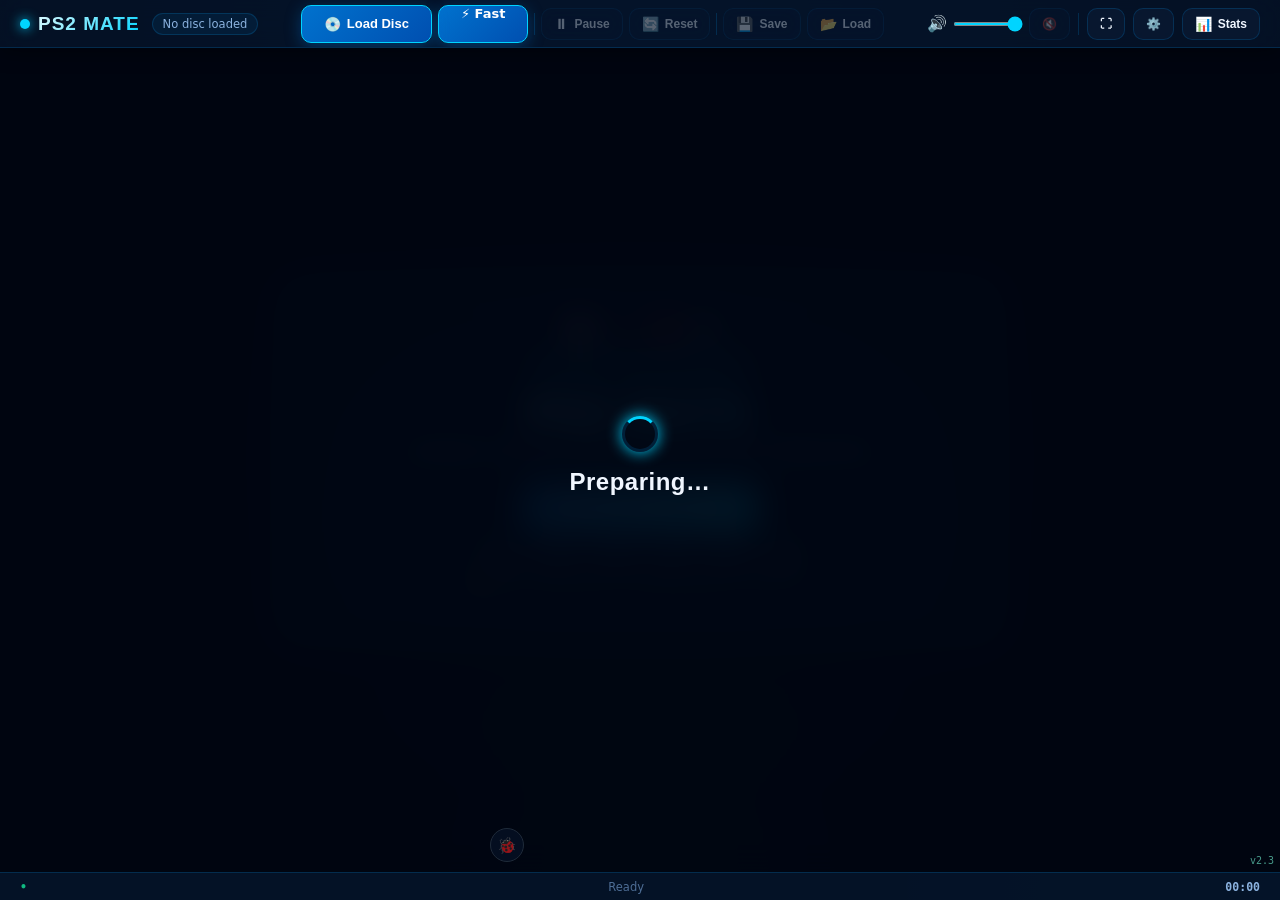
<file: index.html>
<!DOCTYPE html>
<html lang="en">
<head>
  <meta charset="UTF-8">
  <meta name="viewport" content="width=device-width, initial-scale=1.0, maximum-scale=1.0, user-scalable=no, viewport-fit=cover">
  <title>PS2 Mate — PlayStation 2 Emulator</title>
  <meta name="theme-color" content="#0b0b1a">
  <meta name="description" content="PlayStation 2 emulator in your browser (Play! WebAssembly). Installable PWA, works offline.">
  <link rel="manifest" href="manifest.webmanifest">
  <link rel="icon" href="icon-192.png">
  <link rel="apple-touch-icon" href="icon-192.png">
  <meta name="apple-mobile-web-app-capable" content="yes">
  <meta name="mobile-web-app-capable" content="yes">
  <link rel="stylesheet" href="index.css">
  <script src="diag.js"></script>
</head>
<body>
  <header id="toolbar">
    <div class="toolbar-left">
      <span class="logo">PS2 MATE</span>
      <span class="game-title" id="gameTitle">No disc loaded</span>
    </div>
    <div class="toolbar-center">
      <button id="btnLoad" title="Load Disc (Ctrl+O)" class="primary-btn load-btn"><span class="icon">💿</span> Load Disc</button>
      <a href="fast.html" id="btnFast" class="primary-btn load-btn" style="text-decoration:none" title="Fast mode (recompiled games)"><span class="icon">⚡</span> Fast</a>
      <input type="file" id="fileInput" accept=".iso,.cso,.chd,.isz,.bin,.elf,.cue" hidden>
      <div class="divider"></div>
      <button id="btnPause" title="Pause (P)" disabled><span class="icon">⏸</span> Pause</button>
      <button id="btnReset" title="Reset (Ctrl+R)" disabled><span class="icon">🔄</span> Reset</button>
      <div class="divider"></div>
      <button id="btnSaveStateHeader" title="Save State (F1)" disabled><span class="icon">💾</span> Save</button>
      <button id="btnLoadStateHeader" title="Load State (F3)" disabled><span class="icon">📂</span> Load</button>
    </div>
    <div class="toolbar-right">
      <div class="volume-control">
        <span>🔊</span>
        <input type="range" id="volumeSlider" min="0" max="100" value="100">
        <button id="btnMute" disabled>🔇</button>
      </div>
      <div class="divider"></div>
      <button id="btnFullscreen" title="Fullscreen (F11)">⛶</button>
      <button id="btnSettings" title="Settings">⚙️</button>
      <button id="btnToggleStats" title="Performance Stats HUD"><span class="icon">📊</span> Stats</button>
    </div>
  </header>

  <main id="content">
    <div id="emulatorContainer">
      <div id="noGameBanner">
        <div class="banner-content">
          <div class="ps2-symbols">
            <span class="ps-sym sym-square">🔲</span>
            <span class="ps-sym sym-triangle">🔺</span>
            <span class="ps-sym sym-circle">⭕</span>
            <span class="ps-sym sym-cross">✖️</span>
          </div>
          <div class="banner-badge">NEXT-GEN WEB EMULATION</div>
          <h1>PS2 MATE</h1>
          <p class="banner-subtitle">PlayStation 2 Browser Emulator — Powered by Play! WebAssembly</p>
          <div class="banner-actions">
            <button id="btnLoadBanner" class="primary-btn launch-btn"><span class="btn-icon">💿</span> Select PS2 Disc Image</button>
            <div class="format-pills">
              <span class="pill">.ISO</span>
              <span class="pill">.CSO</span>
              <span class="pill">.CHD</span>
              <span class="pill">.ISZ</span>
              <span class="pill">.BIN</span>
              <span class="pill">.ELF</span>
            </div>
            <p class="hint">🔒 100% Local Execution • No BIOS Required • Plug & Play</p>
          </div>
          <div id="recentGames"></div>
        </div>
      </div>
      <canvas id="outputCanvas" width="640" height="480" tabindex="-1"></canvas>

      <!-- Performance Stats OSD HUD -->
      <div id="statsHud" class="stats-hud" style="display:none;">
        <div class="hud-header">⚡ PS2 Performance Monitor</div>
        <div class="hud-grid">
          <div class="hud-stat"><span class="hud-label">FPS / Latency</span><span id="hudFps" class="hud-val">0 FPS (0.0 ms)</span></div>
          <div class="hud-stat"><span class="hud-label">Disc Cache Hit Rate</span><span id="hudCacheRate" class="hud-val">100%</span></div>
          <div class="hud-stat"><span class="hud-label">Disc Reads</span><span id="hudDiscReads" class="hud-val">0 sync / 0 async</span></div>
          <div class="hud-stat"><span class="hud-label">WASM JIT Engine</span><span id="hudJitBlocks" class="hud-val">0 blocks (O(1) Array)</span></div>
          <div class="hud-stat"><span class="hud-label">WASM Memory</span><span id="hudMemory" class="hud-val">-- MB</span></div>
          <div class="hud-stat"><span class="hud-label">CPU Multithreading</span><span id="hudCores" class="hud-val">-- Cores</span></div>
          <div class="hud-stat"><span class="hud-label">GPU Renderer</span><span id="hudGpu" class="hud-val">WebGL2 High-Perf</span></div>
        </div>
      </div>

      <div id="statusOverlay" class="overlay" style="display:none;"><div class="overlay-content"><div class="spinner"></div><p id="statusText">Preparing your game…</p></div></div>
      <div id="pauseOverlay" class="overlay" style="display:none;"><div class="overlay-content"><p>Game Paused</p><small>Press P to resume</small></div></div>
    </div>

    <aside id="settingsPanel" class="side-panel" style="display:none;">
      <div class="panel-header"><h2>Emulator Settings</h2><button id="btnCloseSettings">✕</button></div>
      <div class="panel-body">
        <section class="settings-section"><h3>Controls & Controller Assignment</h3>
          <div class="setting-row"><label>Gamepad Status</label><div id="gamepadStatus">No gamepad detected</div></div>
          <div class="setting-row">
            <label for="selPlayer1Input">Player 1 Input</label>
            <select id="selPlayer1Input">
              <option value="auto">Keyboard + Auto Gamepad</option>
              <option value="keyboard">Keyboard Only</option>
            </select>
          </div>
          <div class="setting-row">
            <label for="selPlayer2Input">Player 2 Input</label>
            <select id="selPlayer2Input">
              <option value="none">Disabled / None</option>
            </select>
          </div>
          <div class="setting-row vertical" style="margin-top: 12px;">
            <button id="btnOpenControlsModal" class="panel-btn primary">
              🎮 Customize Control Mappings
            </button>
          </div>
        </section>

        <section class="settings-section"><h3>Performance & Graphics</h3>
          <div class="setting-row">
            <label for="chkShowStats">Performance Stats HUD</label>
            <input type="checkbox" id="chkShowStats">
          </div>
          <div class="setting-row"><button id="btnPerfPreset" class="primary-btn" style="flex:1">⚡ Max Performance Preset / أقصى سرعة</button></div>
          <div class="setting-row">
            <label for="chkFastMode">Fast Mode (No GPU Stalls)</label>
            <input type="checkbox" id="chkFastMode" checked>
          </div>
          <div class="setting-row">
            <label for="chkUnlockFps">Fast Forward (Unlock FPS)</label>
            <input type="checkbox" id="chkUnlockFps">
          </div>
          <div class="setting-row">
            <label for="selResolution">Resolution Scale</label>
            <select id="selResolution">
              <option value="0.5">0.5x Ultra Speed (320x240)</option>
              <option value="0.75">0.75x Fast (480x360)</option>
              <option value="1" selected>1x Native PS2 (640x480)</option>
              <option value="2">2x HD Upscale (1280x960)</option>
              <option value="3">3x 3K HD (1920x1440)</option>
              <option value="4">4x 4K Ultra HD (2560x1920)</option>
            </select>
          </div>
          <div class="setting-row">
            <label for="chkWidescreen">Widescreen 16:9</label>
            <input type="checkbox" id="chkWidescreen">
          </div>
        </section>

        <section class="settings-section"><h3>Save & Load States</h3>
          <div class="setting-row" style="gap: 8px;">
            <button id="btnSaveState" class="primary-btn" style="flex:1;">💾 Save State (F1)</button>
            <button id="btnLoadState" class="primary-btn" style="flex:1; background: linear-gradient(135deg, var(--ps-blue), #004fb0);">📂 Load State (F3)</button>
          </div>
        </section>

        <section class="settings-section"><h3>About</h3>
          <p class="about-text">PS2 Mate v1.0.0<br>Powered by <a href="https://purei.org" target="_blank">Play!</a> (PlayStation 2 emulator)<br>See purei.org for license details.<br><br>Web / PWA edition — runs fully offline after first load.</p>
        </section>
      </div>
    </aside>

    <!-- Interactive Control Mapping Modal -->
    <div id="controlMappingModal" class="modal-overlay" style="display:none;">
      <div class="modal-card">
        <div class="modal-header">
          <h2>🎮 Control Mappings</h2>
          <button id="btnCloseControlsModal" class="modal-close-btn">✕</button>
        </div>

        <div class="modal-body">
          <!-- Player Toggle -->
          <div class="tab-group">
            <button id="tabP1" class="tab-btn active">Player 1</button>
            <button id="tabP2" class="tab-btn">Player 2</button>
          </div>

          <!-- Device Selector Toggle -->
          <div class="tab-group device-group">
            <button id="deviceKB" class="tab-btn active">⌨️ Keyboard</button>
            <button id="deviceGP" class="tab-btn">🎮 Gamepad</button>
          </div>

          <p id="mappingInstructions" class="mapping-hint">Click any action button below to rebind.</p>

          <!-- Dynamic Action Binding Grid -->
          <div class="mapping-grid">
            <div class="bind-card">
              <span class="bind-label">D-Pad Up</span>
              <button class="bind-btn" data-action="DPAD_UP">Up Arrow</button>
            </div>
            <div class="bind-card">
              <span class="bind-label">D-Pad Down</span>
              <button class="bind-btn" data-action="DPAD_DOWN">Down Arrow</button>
            </div>
            <div class="bind-card">
              <span class="bind-label">D-Pad Left</span>
              <button class="bind-btn" data-action="DPAD_LEFT">Left Arrow</button>
            </div>
            <div class="bind-card">
              <span class="bind-label">D-Pad Right</span>
              <button class="bind-btn" data-action="DPAD_RIGHT">Right Arrow</button>
            </div>
            <div class="bind-card">
              <span class="bind-label">Cross (✕)</span>
              <button class="bind-btn" data-action="BTN_CROSS">Z</button>
            </div>
            <div class="bind-card">
              <span class="bind-label">Circle (○)</span>
              <button class="bind-btn" data-action="BTN_CIRCLE">X</button>
            </div>
            <div class="bind-card">
              <span class="bind-label">Square (□)</span>
              <button class="bind-btn" data-action="BTN_SQUARE">A</button>
            </div>
            <div class="bind-card">
              <span class="bind-label">Triangle (△)</span>
              <button class="bind-btn" data-action="BTN_TRIANGLE">S</button>
            </div>
            <div class="bind-card">
              <span class="bind-label">L1 Shoulder</span>
              <button class="bind-btn" data-action="BTN_L1">1</button>
            </div>
            <div class="bind-card">
              <span class="bind-label">R1 Shoulder</span>
              <button class="bind-btn" data-action="BTN_R1">8</button>
            </div>
            <div class="bind-card">
              <span class="bind-label">L2 Trigger</span>
              <button class="bind-btn" data-action="BTN_L2">2</button>
            </div>
            <div class="bind-card">
              <span class="bind-label">R2 Trigger</span>
              <button class="bind-btn" data-action="BTN_R2">9</button>
            </div>
            <div class="bind-card">
              <span class="bind-label">Select</span>
              <button class="bind-btn" data-action="BTN_SELECT">Backspace</button>
            </div>
            <div class="bind-card">
              <span class="bind-label">Start</span>
              <button class="bind-btn" data-action="BTN_START">Enter</button>
            </div>
          </div>

          <!-- Realtime Input Tester -->
          <div class="input-tester-card">
            <div class="tester-header">
              <span>Live Input Test Monitor</span>
              <span id="testerGamepadLabel" class="tester-sub">Testing Keyboard bindings...</span>
            </div>
            <div class="tester-badges">
              <div class="test-badge" data-test="BTN_CROSS">✕ CROSS</div>
              <div class="test-badge" data-test="BTN_CIRCLE">○ CIRCLE</div>
              <div class="test-badge" data-test="BTN_SQUARE">□ SQUARE</div>
              <div class="test-badge" data-test="BTN_TRIANGLE">△ TRIANGLE</div>
              <div class="test-badge" data-test="BTN_L1">L1</div>
              <div class="test-badge" data-test="BTN_R1">R1</div>
              <div class="test-badge" data-test="BTN_L2">L2</div>
              <div class="test-badge" data-test="BTN_R2">R2</div>
              <div class="test-badge" data-test="BTN_SELECT">SELECT</div>
              <div class="test-badge" data-test="BTN_START">START</div>
              <div class="test-badge" data-test="DPAD_UP">D-UP</div>
              <div class="test-badge" data-test="DPAD_DOWN">D-DN</div>
              <div class="test-badge" data-test="DPAD_LEFT">D-LFT</div>
              <div class="test-badge" data-test="DPAD_RIGHT">D-RGT</div>
            </div>
          </div>
        </div>

        <div class="modal-footer">
          <button id="btnPresetKB" class="modal-btn secondary">Reset Keyboard Defaults</button>
          <button id="btnPresetGP" class="modal-btn secondary">Reset Gamepad Defaults</button>
          <button id="btnSaveControlMapping" class="modal-btn primary">Save & Close</button>
        </div>
      </div>
    </div>
  </main>

  <footer id="statusBar"><span id="fpsCounter">•</span><span id="statusMessage">Ready</span><span id="timeCounter">00:00</span></footer>
  <script src="pwa.js"></script>
  <script src="touch.js" defer></script>
  <script type="module" src="index.js"></script>
</body>
</html>
</file>
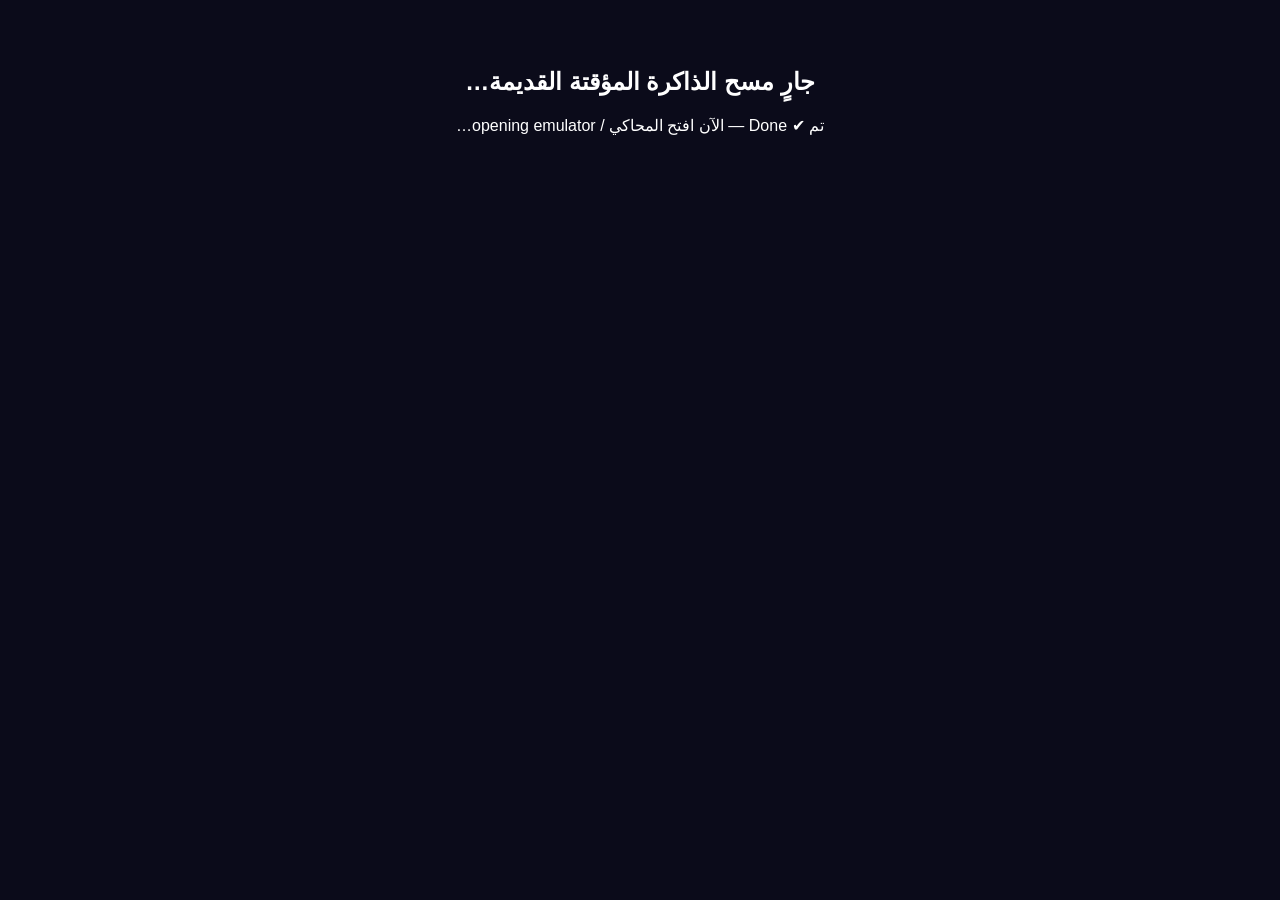
<file: reset.html>
<!DOCTYPE html><html lang="ar" dir="rtl"><head><meta charset="utf-8"><meta name="viewport" content="width=device-width,initial-scale=1">
<title>Reset</title><style>body{font-family:sans-serif;background:#0b0b1a;color:#fff;text-align:center;padding:40px}</style></head>
<body><h2>جارٍ مسح الذاكرة المؤقتة القديمة…</h2><p id="m">Clearing old cache…</p>
<script>
(async()=>{
  try{ const regs=await navigator.serviceWorker.getRegistrations(); for(const r of regs) await r.unregister(); }catch(e){}
  try{ for(const k of await caches.keys()) await caches.delete(k); }catch(e){}
  try{ sessionStorage.clear(); }catch(e){}
  document.getElementById('m').textContent='تم ✔ Done — الآن افتح المحاكي / opening emulator…';
  setTimeout(()=>location.replace('./index.html'),1500);
})();
</script></body></html>
</file>
<file: index.css>
/* ==============================================================
   PS2 Mate — Full PlayStation 2 Theme Makeover
   ============================================================== */


:root {
  /* PS2 Iconic Palette */
  --bg: #010612;
  --bg-alt: #051329;
  --surface: rgba(10, 26, 51, 0.75);
  --surface-hover: rgba(16, 38, 72, 0.85);
  --surface-card: rgba(14, 30, 58, 0.6);
  
  --border: rgba(0, 162, 255, 0.18);
  --border-hover: rgba(0, 162, 255, 0.45);
  --border-active: rgba(0, 212, 255, 0.7);
  
  --text: #f0f6ff;
  --text-secondary: #8bb2df;
  --text-muted: #4e6e96;
  
  /* PlayStation Symbol Colors */
  --ps-blue: #0072ce;
  --ps-cyan: #00d4ff;
  --ps-neon: #00a2ff;
  --ps-red: #ff4d6d;
  --ps-pink: #ec4899;
  --ps-green: #10b981;
  --ps-yellow: #f59e0b;

  --accent: var(--ps-blue);
  --accent-glow: rgba(0, 162, 255, 0.4);
  --accent-dim: rgba(0, 114, 206, 0.15);
  
  --radius: 10px;
  --radius-lg: 16px;
  --transition: 220ms cubic-bezier(0.16, 1, 0.3, 1);
  --shadow-glow: 0 0 20px rgba(0, 162, 255, 0.25);
}

* { margin: 0; padding: 0; box-sizing: border-box; }

body {
  font-family: 'Inter', system-ui, sans-serif;
  background: var(--bg);
  background-image: 
    radial-gradient(circle at 50% 0%, rgba(0, 114, 206, 0.18) 0%, transparent 60%),
    radial-gradient(circle at 100% 100%, rgba(0, 212, 255, 0.08) 0%, transparent 40%);
  color: var(--text);
  display: flex;
  flex-direction: column;
  height: 100vh;
  overflow: hidden;
  -webkit-font-smoothing: antialiased;
  user-select: none;
  -webkit-user-select: none;
}

/* ==============================================================
   Toolbar Header
   ============================================================== */

#toolbar {
  display: flex;
  align-items: center;
  padding: 0 20px;
  height: 48px;
  background: rgba(5, 19, 41, 0.85);
  backdrop-filter: blur(20px);
  -webkit-backdrop-filter: blur(20px);
  border-bottom: 1px solid var(--border);
  flex-shrink: 0;
  gap: 14px;
  box-shadow: 0 4px 20px rgba(0, 0, 0, 0.4);
  z-index: 20;
}

.toolbar-left { display: flex; align-items: center; gap: 12px; }
.toolbar-center { display: flex; align-items: center; gap: 6px; flex: 1; justify-content: center; }
.toolbar-right { display: flex; align-items: center; gap: 8px; }

.logo {
  font-family: 'Rajdhani', sans-serif;
  font-weight: 700;
  font-size: 19px;
  letter-spacing: 1px;
  background: linear-gradient(135deg, #ffffff 0%, var(--ps-cyan) 100%);
  -webkit-background-clip: text;
  -webkit-text-fill-color: transparent;
  display: flex;
  align-items: center;
  gap: 8px;
}

.logo::before {
  content: '';
  width: 10px;
  height: 10px;
  background: var(--ps-cyan);
  border-radius: 50%;
  box-shadow: 0 0 12px var(--ps-cyan);
}

.game-title {
  font-size: 11.5px;
  font-weight: 500;
  color: var(--text-secondary);
  max-width: 200px;
  overflow: hidden;
  text-overflow: ellipsis;
  white-space: nowrap;
  background: rgba(0, 162, 255, 0.08);
  padding: 3px 10px;
  border-radius: 20px;
  border: 1px solid var(--border);
}

.divider {
  width: 1px;
  height: 22px;
  background: var(--border);
}

/* ==============================================================
   Buttons & Controls
   ============================================================== */

button {
  display: inline-flex;
  align-items: center;
  justify-content: center;
  gap: 6px;
  height: 32px;
  padding: 0 12px;
  border: 1px solid var(--border);
  border-radius: var(--radius);
  background: var(--surface);
  color: var(--text);
  font-family: 'Inter', sans-serif;
  font-size: 12px;
  font-weight: 600;
  cursor: pointer;
  transition: all var(--transition);
  white-space: nowrap;
  backdrop-filter: blur(8px);
}

button:hover:not(:disabled) {
  background: var(--surface-hover);
  border-color: var(--border-hover);
  box-shadow: 0 0 12px rgba(0, 162, 255, 0.25);
  transform: translateY(-1px);
}

button:active:not(:disabled) {
  transform: translateY(0) scale(0.98);
}

button:disabled {
  opacity: 0.35;
  cursor: not-allowed;
  transform: none !important;
}

button .icon { font-size: 14px; }

.primary-btn {
  height: 38px;
  padding: 0 22px;
  background: linear-gradient(135deg, var(--ps-blue) 0%, #004fb0 100%);
  border: 1px solid var(--ps-cyan);
  color: #ffffff;
  font-weight: 700;
  font-size: 13px;
  border-radius: var(--radius);
  box-shadow: 0 4px 16px rgba(0, 114, 206, 0.4);
}

.primary-btn:hover:not(:disabled) {
  background: linear-gradient(135deg, #0088ff 0%, var(--ps-blue) 100%);
  border-color: #ffffff;
  box-shadow: 0 6px 24px rgba(0, 162, 255, 0.6);
}

/* Speed Controls */
.speed-control { display: flex; align-items: center; gap: 4px; }
.speed-control button { width: 28px; height: 28px; padding: 0; font-size: 13px; border-radius: 6px; }
#speedLabel {
  font-family: 'JetBrains Mono', monospace;
  font-size: 11px;
  font-weight: 700;
  min-width: 32px;
  text-align: center;
  color: var(--ps-cyan);
}

/* Volume Slider */
.volume-control { display: flex; align-items: center; gap: 6px; }
#volumeSlider {
  width: 70px;
  height: 4px;
  accent-color: var(--ps-cyan);
  cursor: pointer;
  border-radius: 2px;
}

/* ==============================================================
   Main Emulator Layout
   ============================================================== */

#content { display: flex; flex: 1; overflow: hidden; position: relative; }

#emulatorContainer {
  flex: 1;
  background: #000000;
  position: relative;
  overflow: hidden;
  width: 100%;
  height: 100%;
}

#outputCanvas {
  position: absolute;
  inset: 0;
  width: 100% !important;
  height: 100% !important;
  object-fit: contain;
  display: none;
}

/* ==============================================================
   Welcome / Boot Screen Banner
   ============================================================== */

#noGameBanner {
  position: absolute;
  inset: 0;
  display: flex;
  align-items: center;
  justify-content: center;
  width: 100%;
  height: 100%;
  background: 
    radial-gradient(ellipse 70% 60% at 50% 50%, rgba(0, 114, 206, 0.15) 0%, transparent 70%),
    radial-gradient(circle at 50% 100%, rgba(0, 212, 255, 0.08) 0%, transparent 50%);
  z-index: 2;
}

.banner-content {
  text-align: center;
  width: 92%;
  max-width: 720px;
  padding: 38px 40px;
  background: rgba(6, 20, 44, 0.75);
  backdrop-filter: blur(24px);
  -webkit-backdrop-filter: blur(24px);
  border: 1px solid var(--border-hover);
  border-radius: var(--radius-lg);
  box-shadow: 0 16px 48px rgba(0, 0, 0, 0.6), 0 0 35px rgba(0, 162, 255, 0.2);
  position: relative;
  overflow: hidden;
}

.ps2-symbols {
  display: flex;
  justify-content: center;
  gap: 16px;
  font-size: 22px;
  margin-bottom: 12px;
  opacity: 0.85;
}

.ps-sym {
  display: inline-block;
  animation: float 4s ease-in-out infinite;
}
.sym-square { animation-delay: 0s; filter: drop-shadow(0 0 8px rgba(236,72,153,0.6)); }
.sym-triangle { animation-delay: 0.5s; filter: drop-shadow(0 0 8px rgba(16,185,129,0.6)); }
.sym-circle { animation-delay: 1.0s; filter: drop-shadow(0 0 8px rgba(255,77,109,0.6)); }
.sym-cross { animation-delay: 1.5s; filter: drop-shadow(0 0 8px rgba(0,212,255,0.6)); }

.banner-badge {
  display: inline-block;
  font-size: 10px;
  font-weight: 800;
  letter-spacing: 2px;
  text-transform: uppercase;
  color: var(--ps-cyan);
  background: rgba(0, 212, 255, 0.12);
  border: 1px solid rgba(0, 212, 255, 0.3);
  padding: 4px 14px;
  border-radius: 20px;
  margin-bottom: 12px;
}

@keyframes float {
  0%, 100% { transform: translateY(0); }
  50% { transform: translateY(-6px); }
}

.banner-content h1 {
  font-family: 'Rajdhani', sans-serif;
  font-size: 42px;
  font-weight: 800;
  letter-spacing: 2px;
  margin-bottom: 6px;
  background: linear-gradient(135deg, #ffffff 0%, var(--ps-cyan) 100%);
  -webkit-background-clip: text;
  -webkit-text-fill-color: transparent;
  text-shadow: 0 0 30px rgba(0, 212, 255, 0.4);
}

.banner-subtitle {
  color: var(--text-secondary);
  font-size: 14px;
  margin-bottom: 24px;
}

.banner-actions { margin-bottom: 12px; }

.launch-btn {
  height: 48px;
  padding: 0 28px;
  font-size: 14.5px;
  font-weight: 700;
  border-radius: 12px;
  background: linear-gradient(135deg, #0072ce 0%, #00d4ff 100%);
  border: 1px solid rgba(255, 255, 255, 0.4);
  color: #ffffff;
  box-shadow: 0 6px 24px rgba(0, 162, 255, 0.45);
  cursor: pointer;
  transition: all 0.25s ease;
}

.launch-btn:hover {
  transform: translateY(-2px) scale(1.02);
  box-shadow: 0 10px 32px rgba(0, 212, 255, 0.6);
}

.format-pills {
  display: flex;
  flex-wrap: wrap;
  justify-content: center;
  gap: 8px;
  margin-top: 14px;
}

.format-pills .pill {
  font-size: 10px;
  font-weight: 700;
  letter-spacing: 1px;
  background: rgba(255, 255, 255, 0.06);
  border: 1px solid rgba(255, 255, 255, 0.12);
  color: var(--text-secondary);
  padding: 3px 9px;
  border-radius: 6px;
}

.hint { color: var(--text-muted); font-size: 11.5px; margin-top: 12px; }

/* Recent Games Grid */
.recent-games { text-align: left; margin-top: 24px; width: 100%; max-width: 680px; }
.recent-games h3 { font-size: 11px; font-weight: 700; color: var(--text-muted); margin-bottom: 12px; text-align: center; text-transform: uppercase; letter-spacing: 1.5px; }

.recent-grid {
  display: grid;
  grid-template-columns: repeat(auto-fill, minmax(115px, 1fr));
  gap: 14px;
  justify-content: center;
  max-width: 680px;
  margin: 0 auto;
}

.recent-card {
  background: rgba(20, 20, 32, 0.6);
  border: 1px solid rgba(255, 255, 255, 0.08);
  border-radius: 10px;
  overflow: hidden;
  cursor: pointer;
  display: flex;
  flex-direction: column;
  transition: all 0.25s cubic-bezier(0.16, 1, 0.3, 1);
  box-shadow: 0 4px 14px rgba(0, 0, 0, 0.4);
}

.recent-card:hover {
  transform: translateY(-4px) scale(1.03);
  border-color: var(--accent);
  box-shadow: 0 8px 20px rgba(0, 162, 255, 0.3);
}

.card-art {
  position: relative;
  width: 100%;
  aspect-ratio: 3 / 4;
  max-height: 140px;
  background: #0d0e17;
  overflow: hidden;
  display: flex;
  align-items: center;
  justify-content: center;
}

.cover-img {
  width: 100%;
  height: 100%;
  object-fit: cover;
  transition: transform 0.3s ease;
}

.recent-card:hover .cover-img {
  transform: scale(1.08);
}

.snapshot-fallback {
  position: absolute;
  inset: 0;
  background-size: cover;
  background-position: center;
  width: 100%;
  height: 100%;
}

.cartridge-badge {
  position: absolute;
  inset: 0;
  background: linear-gradient(135deg, #1e1b4b 0%, #311b92 100%);
  display: flex;
  flex-direction: column;
  align-items: center;
  justify-content: center;
  padding: 8px;
  text-align: center;
}

.cart-icon { font-size: 20px; margin-bottom: 4px; }
.cart-title { font-size: 10px; font-weight: 700; color: #fff; line-height: 1.2; word-break: break-word; }

.card-play-overlay {
  position: absolute;
  inset: 0;
  background: rgba(0, 0, 0, 0.65);
  backdrop-filter: blur(2px);
  color: #fff;
  font-size: 11px;
  font-weight: 800;
  letter-spacing: 1px;
  display: flex;
  align-items: center;
  justify-content: center;
  opacity: 0;
  transition: opacity 0.2s ease;
  z-index: 5;
}

.recent-card:hover .card-play-overlay {
  opacity: 1;
}

.card-info {
  padding: 8px 10px;
  background: rgba(10, 10, 18, 0.95);
  display: flex;
  flex-direction: column;
  gap: 2px;
}

.card-info .card-title {
  font-size: 11px;
  font-weight: 700;
  color: #fff;
  overflow: hidden;
  text-overflow: ellipsis;
  white-space: nowrap;
}

.card-info .card-date {
  font-size: 9px;
  color: var(--text-muted);
}

/* ==============================================================
   Overlays & Spinners
   ============================================================== */

.overlay {
  position: absolute;
  inset: 0;
  display: flex;
  align-items: center;
  justify-content: center;
  background: rgba(1, 6, 18, 0.92);
  backdrop-filter: blur(16px);
  z-index: 10;
}

.overlay-content { text-align: center; }

.overlay-content p {
  font-family: 'Rajdhani', sans-serif;
  font-size: 24px;
  font-weight: 700;
  letter-spacing: 0.5px;
  margin-bottom: 8px;
  color: var(--text);
}

.overlay-content small { color: var(--text-secondary); font-size: 13px; }

.spinner {
  width: 36px;
  height: 36px;
  margin: 0 auto 16px;
  border: 3px solid rgba(0, 162, 255, 0.15);
  border-top-color: var(--ps-cyan);
  border-radius: 50%;
  animation: spin 0.6s linear infinite;
  box-shadow: 0 0 15px var(--ps-cyan);
}

@keyframes spin { to { transform: rotate(360deg); } }

/* ==============================================================
   Settings Side Panel
   ============================================================== */

.side-panel {
  width: 340px;
  background: rgba(5, 19, 41, 0.92);
  backdrop-filter: blur(24px);
  -webkit-backdrop-filter: blur(24px);
  border-left: 1px solid var(--border);
  display: flex;
  flex-direction: column;
  overflow-y: auto;
  flex-shrink: 0;
  box-shadow: -8px 0 32px rgba(0, 0, 0, 0.5);
  z-index: 25;
}

.panel-header {
  display: flex;
  align-items: center;
  justify-content: space-between;
  padding: 16px 20px;
  border-bottom: 1px solid var(--border);
  position: sticky;
  top: 0;
  background: rgba(5, 19, 41, 0.95);
  z-index: 1;
}

.panel-header h2 {
  font-family: 'Rajdhani', sans-serif;
  font-size: 18px;
  font-weight: 700;
  letter-spacing: 0.5px;
  color: var(--ps-cyan);
}

.panel-header button {
  width: 28px;
  height: 28px;
  padding: 0;
  font-size: 14px;
  border-radius: 50%;
}

.panel-body { padding: 20px; display: flex; flex-direction: column; gap: 22px; }

.settings-section h3 {
  font-size: 10.5px;
  font-weight: 800;
  text-transform: uppercase;
  letter-spacing: 1.8px;
  color: var(--ps-cyan);
  margin-bottom: 12px;
  padding-bottom: 6px;
  border-bottom: 1px solid var(--border);
}

.setting-row {
  display: flex;
  align-items: center;
  justify-content: space-between;
  padding: 6px 0;
  font-size: 12.5px;
}

.setting-row label { color: var(--text-secondary); font-weight: 500; }

.setting-row select {
  background: var(--surface);
  color: var(--text);
  border: 1px solid var(--border);
  border-radius: 6px;
  padding: 6px 10px;
  font-size: 11.5px;
  font-weight: 600;
  cursor: pointer;
  font-family: 'Inter', sans-serif;
  transition: all var(--transition);
}

.setting-row select:hover {
  border-color: var(--border-hover);
  box-shadow: 0 0 10px rgba(0, 162, 255, 0.2);
}

.setting-row input[type="checkbox"] {
  width: 18px;
  height: 18px;
  accent-color: var(--ps-cyan);
  cursor: pointer;
}

#gamepadStatus {
  font-size: 11.5px;
  font-weight: 600;
  color: var(--ps-green);
  font-family: 'JetBrains Mono', monospace;
}

/* Keymap Table */
.keymap-table { width: 100%; font-size: 11.5px; border-collapse: collapse; }
.keymap-table td { padding: 5px 8px; border-bottom: 1px solid rgba(0, 162, 255, 0.08); }
.keymap-table tr:last-child td { border-bottom: none; }
.keymap-table td:first-child { color: var(--text-secondary); font-weight: 500; }
.keymap-table td:last-child {
  text-align: right;
  font-weight: 700;
  color: var(--ps-cyan);
  font-family: 'JetBrains Mono', monospace;
  font-size: 11px;
}

.about-text { font-size: 11.5px; color: var(--text-muted); line-height: 1.6; }
.about-text a { color: var(--ps-cyan); text-decoration: none; font-weight: 600; }
.about-text a:hover { text-decoration: underline; }

#btnMellowtelSettings.primary-btn {
  background: linear-gradient(135deg, var(--ps-blue) 0%, var(--ps-neon) 100%);
  border: 1px solid var(--ps-cyan);
  font-size: 12.5px;
  padding: 11px 18px;
}

/* ==============================================================
   Status Bar
   ============================================================== */

#statusBar {
  display: flex;
  align-items: center;
  justify-content: space-between;
  padding: 0 20px;
  height: 28px;
  background: rgba(5, 19, 41, 0.9);
  border-top: 1px solid var(--border);
  font-size: 11.5px;
  color: var(--text-muted);
  flex-shrink: 0;
  z-index: 20;
}

#fpsCounter {
  font-family: 'JetBrains Mono', monospace;
  color: var(--ps-green);
  font-weight: 700;
}

#timeCounter {
  font-family: 'JetBrains Mono', monospace;
  font-weight: 600;
  color: var(--text-secondary);
}

/* ==============================================================
   Performance Stats HUD Overlay (Cyberpunk PS2 OSD)
   ============================================================== */

.stats-hud {
  position: absolute;
  top: 18px;
  left: 18px;
  background: rgba(4, 15, 33, 0.88);
  backdrop-filter: blur(16px);
  -webkit-backdrop-filter: blur(16px);
  border: 1px solid var(--border-hover);
  border-radius: 12px;
  padding: 14px 16px;
  min-width: 270px;
  z-index: 15;
  box-shadow: 0 12px 32px rgba(0, 0, 0, 0.7), 0 0 20px rgba(0, 162, 255, 0.15);
  font-family: 'Inter', system-ui, sans-serif;
  pointer-events: none;
}

.hud-header {
  font-family: 'Rajdhani', sans-serif;
  font-size: 12px;
  font-weight: 700;
  text-transform: uppercase;
  letter-spacing: 1px;
  color: var(--ps-cyan);
  margin-bottom: 10px;
  display: flex;
  align-items: center;
  gap: 6px;
}

.hud-grid {
  display: flex;
  flex-direction: column;
  gap: 7px;
}

.hud-stat {
  display: flex;
  justify-content: space-between;
  align-items: center;
  font-size: 11.5px;
  gap: 14px;
}

.hud-label {
  color: var(--text-secondary);
  font-weight: 500;
}

.hud-val {
  color: var(--ps-green);
  font-weight: 700;
  font-family: 'JetBrains Mono', monospace;
}

/* ==============================================================
   Scrollbar
   ============================================================== */

::-webkit-scrollbar { width: 6px; }
::-webkit-scrollbar-track { background: transparent; }
::-webkit-scrollbar-thumb { background: rgba(0, 162, 255, 0.3); border-radius: 3px; }
::-webkit-scrollbar-thumb:hover { background: var(--ps-cyan); }

/* ── Interactive Control Mapping Modal Styles ───────────────── */
.modal-overlay {
  position: fixed;
  top: 0; left: 0; right: 0; bottom: 0;
  background: rgba(0, 0, 0, 0.75);
  backdrop-filter: blur(8px);
  z-index: 1000;
  display: flex;
  align-items: center;
  justify-content: center;
  padding: 16px;
}

.modal-card {
  background: #141419;
  border: 1px solid rgba(255, 255, 255, 0.12);
  border-radius: 16px;
  width: 100%;
  max-width: 580px;
  max-height: 90vh;
  display: flex;
  flex-direction: column;
  box-shadow: 0 20px 50px rgba(0, 0, 0, 0.8), 0 0 30px rgba(0, 162, 255, 0.25);
  overflow: hidden;
  animation: modalSlideUp 0.25s cubic-bezier(0.16, 1, 0.3, 1);
}

.modal-header {
  padding: 18px 24px;
  background: rgba(255, 255, 255, 0.03);
  border-bottom: 1px solid rgba(255, 255, 255, 0.08);
  display: flex;
  align-items: center;
  justify-content: space-between;
}

.modal-header h2 {
  font-size: 18px;
  font-weight: 700;
  color: #fff;
  margin: 0;
}

.modal-close-btn {
  background: transparent;
  border: none;
  color: #888;
  font-size: 20px;
  cursor: pointer;
  padding: 4px 8px;
  border-radius: 6px;
  transition: all 0.2s ease;
}
.modal-close-btn:hover { color: #fff; background: rgba(255, 255, 255, 0.1); }

.modal-body {
  padding: 20px 24px;
  overflow-y: auto;
  flex: 1;
}

.tab-group {
  display: flex;
  gap: 8px;
  margin-bottom: 16px;
  background: rgba(0, 0, 0, 0.4);
  padding: 4px;
  border-radius: 10px;
  border: 1px solid rgba(255, 255, 255, 0.06);
}

.tab-btn {
  flex: 1;
  padding: 8px 12px;
  border: none;
  background: transparent;
  color: #999;
  font-weight: 600;
  font-size: 13px;
  border-radius: 8px;
  cursor: pointer;
  transition: all 0.2s ease;
}

.tab-btn.active {
  background: #00a2ff;
  color: #fff;
  box-shadow: 0 4px 12px rgba(0, 162, 255, 0.4);
}

.mapping-hint {
  font-size: 12px;
  color: #888;
  margin-bottom: 14px;
  text-align: center;
}

.mapping-grid {
  display: grid;
  grid-template-columns: repeat(2, 1fr);
  gap: 10px;
  margin-bottom: 20px;
}

.bind-card {
  background: rgba(255, 255, 255, 0.03);
  border: 1px solid rgba(255, 255, 255, 0.08);
  border-radius: 10px;
  padding: 10px 14px;
  display: flex;
  align-items: center;
  justify-content: space-between;
}

.bind-label {
  font-size: 13px;
  font-weight: 600;
  color: #ccc;
}

.bind-btn {
  background: rgba(0, 0, 0, 0.5);
  border: 1px solid rgba(255, 255, 255, 0.15);
  color: #38bdf8;
  font-family: monospace;
  font-size: 12px;
  font-weight: 700;
  padding: 6px 12px;
  border-radius: 6px;
  cursor: pointer;
  min-width: 90px;
  text-align: center;
  transition: all 0.2s ease;
}

.bind-btn:hover {
  border-color: #38bdf8;
  box-shadow: 0 0 10px rgba(56, 189, 248, 0.3);
}

.bind-btn.listening {
  background: #00a2ff;
  color: #fff;
  border-color: #38bdf8;
  animation: pulse 1s infinite;
}

.input-tester-card {
  background: rgba(0, 0, 0, 0.4);
  border: 1px solid rgba(255, 255, 255, 0.08);
  border-radius: 12px;
  padding: 14px 16px;
  margin-top: 10px;
}

.tester-header {
  display: flex;
  align-items: center;
  justify-content: space-between;
  margin-bottom: 12px;
  font-size: 13px;
  font-weight: 700;
  color: #eee;
}

.tester-sub {
  font-size: 11px;
  font-weight: 400;
  color: #888;
}

.tester-badges {
  display: flex;
  flex-wrap: wrap;
  gap: 8px;
}

.test-badge {
  background: rgba(255, 255, 255, 0.05);
  border: 1px solid rgba(255, 255, 255, 0.1);
  color: #666;
  font-size: 11px;
  font-weight: 700;
  padding: 6px 10px;
  border-radius: 6px;
  transition: all 0.1s ease;
}

.test-badge.active {
  background: #40a868;
  color: #fff;
  border-color: #52c47c;
  box-shadow: 0 0 12px rgba(64, 168, 104, 0.6);
  transform: scale(1.05);
}

.modal-footer {
  padding: 16px 24px;
  background: rgba(0, 0, 0, 0.3);
  border-top: 1px solid rgba(255, 255, 255, 0.08);
  display: flex;
  gap: 10px;
  justify-content: flex-end;
}

.modal-btn {
  padding: 8px 16px;
  border-radius: 8px;
  font-size: 13px;
  font-weight: 600;
  cursor: pointer;
  transition: all 0.2s ease;
}
.modal-btn.secondary { background: rgba(255,255,255,0.08); border: 1px solid rgba(255,255,255,0.1); color: #ccc; }
.modal-btn.secondary:hover { background: rgba(255,255,255,0.15); color: #fff; }
.modal-btn.primary { background: #00a2ff; border: none; color: #fff; box-shadow: 0 4px 12px rgba(0, 162, 255, 0.4); }
.modal-btn.primary:hover { background: #33b5ff; }

/* ── Small screens: toolbar scrolls instead of clipping ── */
#toolbar { overflow-x: auto; overflow-y: hidden; scrollbar-width: none; }
#toolbar::-webkit-scrollbar { display: none; }
#toolbar > * { flex-shrink: 0; }
@media (max-width: 1000px) {
  #toolbar { padding: 0 8px; gap: 8px; }
  #toolbar button { padding-left: 8px; padding-right: 8px; white-space: nowrap; }
}

/* ── Lightweight rendering while a game runs (frees GPU/main thread for the emulator) ── */
body.playing *, body.playing *::before, body.playing *::after {
  backdrop-filter: none !important; -webkit-backdrop-filter: none !important;
  animation: none !important; transition: none !important;
  text-shadow: none !important; filter: none !important;
}
body.playing #toolbar, body.playing #statusBar { box-shadow: none !important; background: #06142a !important; }
</file>
